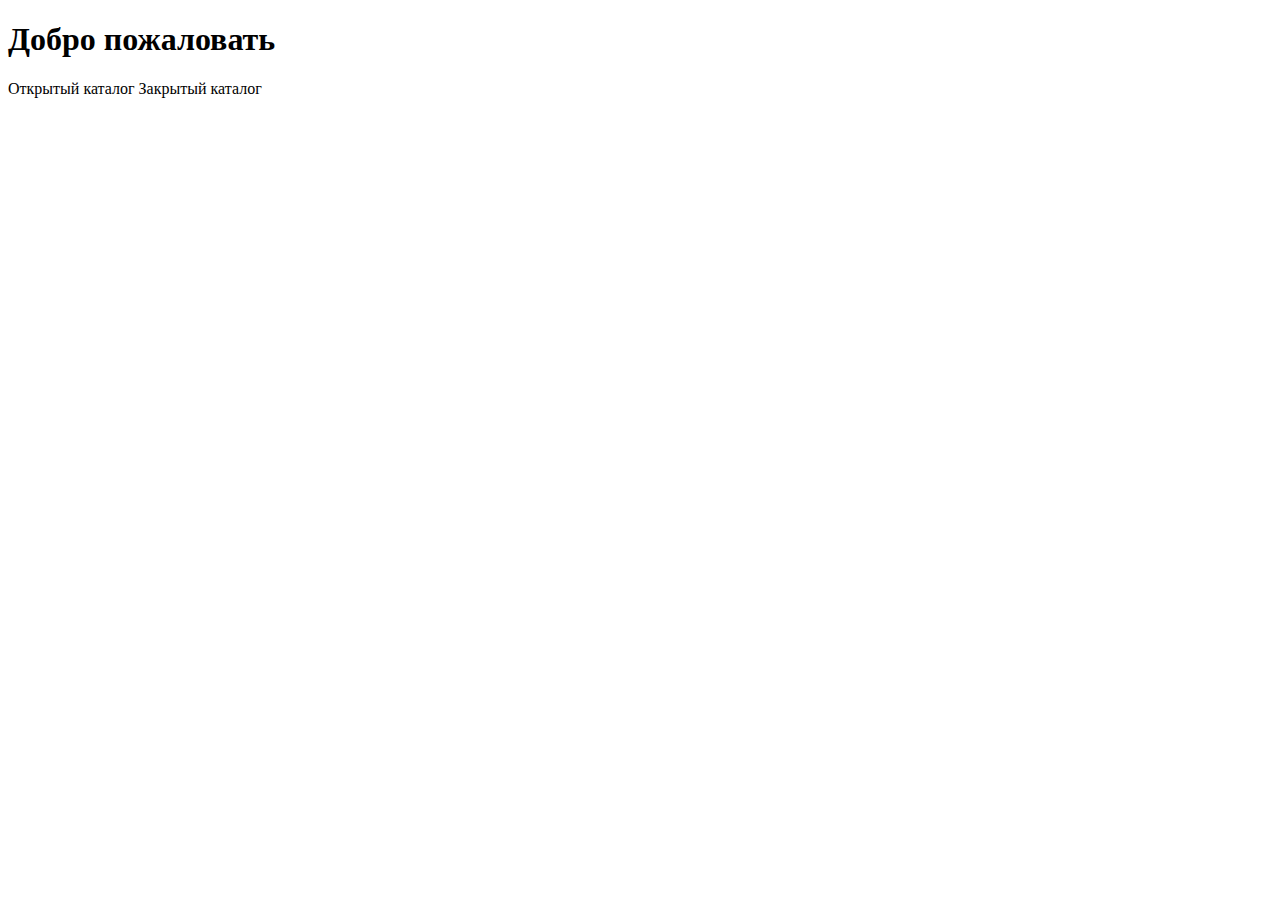
<file: src/main/resources/templates/index.html>
<!DOCTYPE HTML>
<html xmlns:th="http://www.thymeleaf.org">
<head>
    <meta charset="UTF-8" />
    <title>Welcome</title>
    <link rel="stylesheet" type="text/css" th:href="@{/css/style.css}"/>
</head>
<body>
<h1>Добро пожаловать</h1>
<a th:href="@{/publicLibrary}">Открытый каталог</a>
<a th:href="@{/privateLibrary}">Закрытый каталог</a>
</body>
</html>
</file>
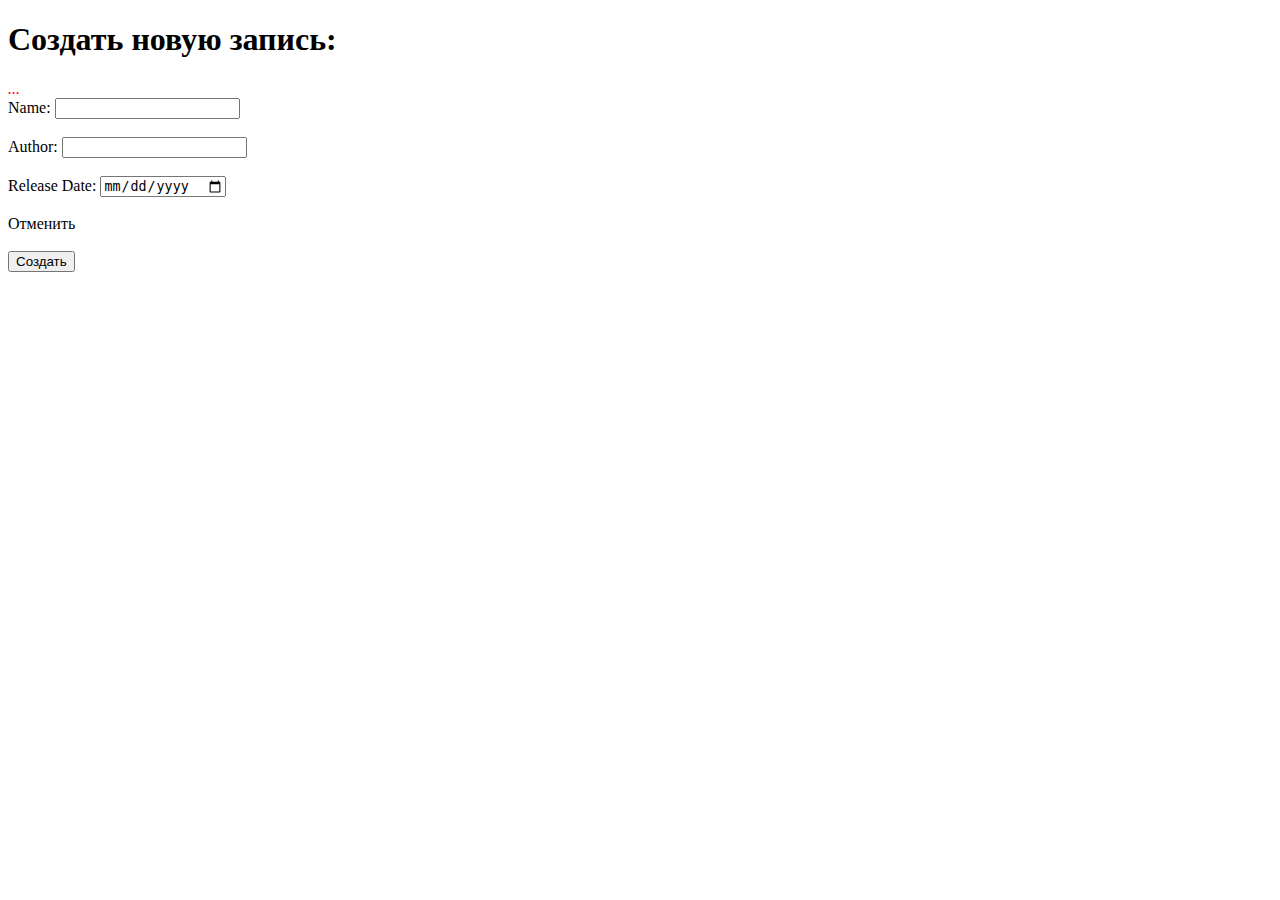
<file: src/main/resources/templates/privateLibraryAddBook.html>
<!DOCTYPE HTML>
<html xmlns:th="http://www.thymeleaf.org">
<head>
    <meta charset="UTF-8" />
    <title>Добавить книгу</title>
    <link rel="stylesheet" type="text/css" th:href="@{/css/style.css}"/>
</head>
<body>
<h1>Создать новую запись:</h1>
<div th:if="${errorMessage}" th:utext="${errorMessage}"
     style="color:red;font-style:italic;">
    ...
</div>
<form th:action="@{/privateLibrary/books/addBook}" th:object="${book}" method="POST" accept-charset="utf-8">
    <input type="hidden" th:field="*{isPrivate}"/>
    Name:
    <input type="text" th:field="*{name}"/>
    <br/><br/>
    Author:
    <input type="text" th:field="*{author}"/>
    <br/><br/>
    Release Date:
    <input type="date" th:value="*{releaseDate}" th:field="*{releaseDate}"/>
    <br/><br/>
    <a th:href="@{/privateLibrary}">Отменить</a>
    <br/><br/>
    <input type="submit" value="Создать" />
</form>
<br/>
</body>
</html>
</file>
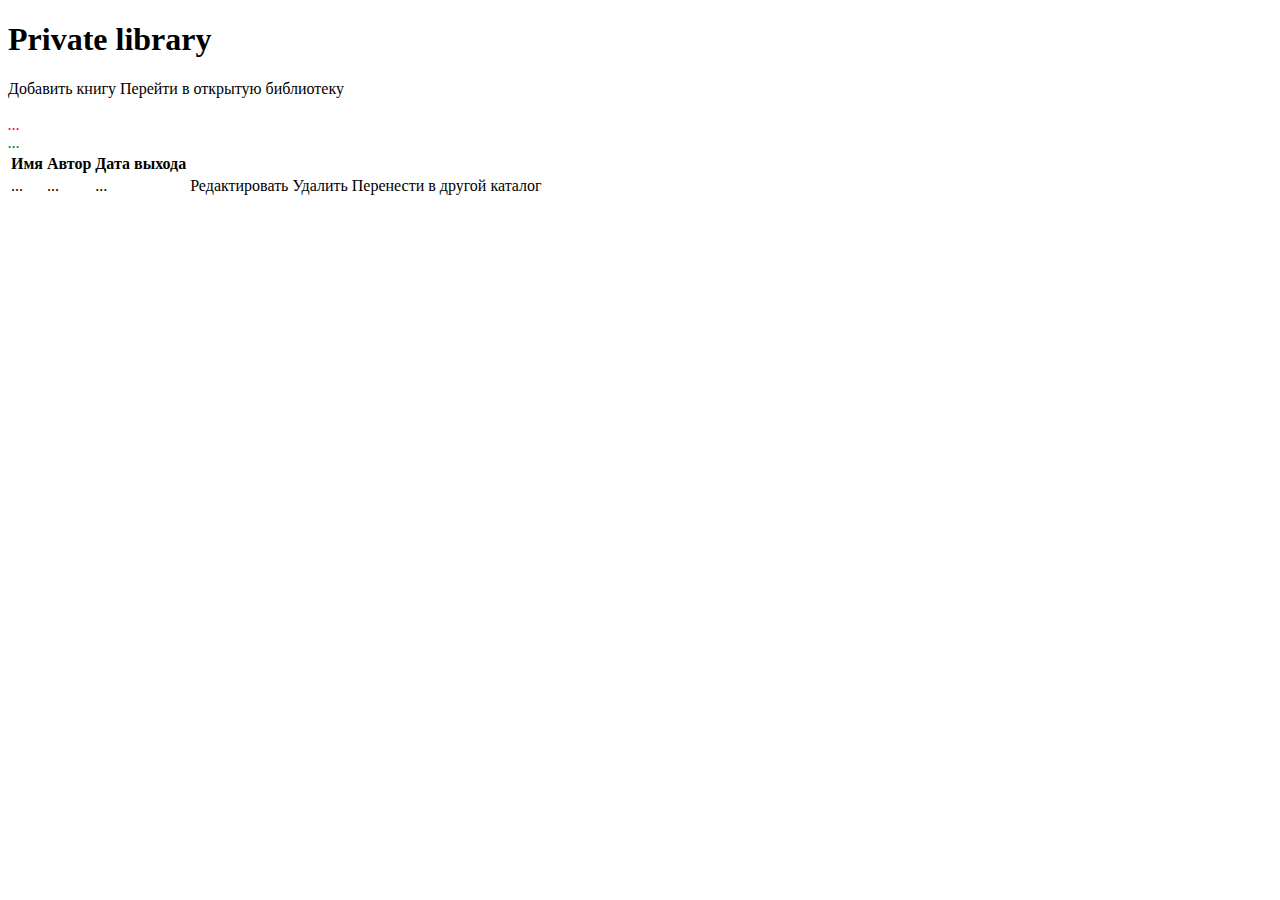
<file: src/main/resources/templates/privateLibraryBookList.html>
<!DOCTYPE HTML>
<html xmlns:th="http://www.thymeleaf.org">
<head>
    <meta charset="UTF-8" />
    <title>Private Library</title>
    <link rel="stylesheet" type="text/css" th:href="@{/css/style.css}"/>
</head>
<body>
<h1>Private library</h1>
<a th:href="@{/privateLibrary/books/addBook}">Добавить книгу</a>
<a th:align="right" th:href="@{/publicLibrary}">Перейти в открытую библиотеку</a>
<br/><br/>

<div th:if="${errorMessage}" th:utext="${errorMessage}"
     style="color:red;font-style:italic;">
    ...
</div>
<div th:if="${successMessage}" th:utext="${successMessage}"
     style="color:green;font-style:italic;">
    ...
</div >

<div>
    <table th:border="1">
        <tr>
            <th>Имя</th>
            <th>Автор</th>
            <th>Дата выхода</th>
        </tr>
        <tr th:each ="book : ${books}">
            <td th:utext="${book.name}">...</td>
            <td th:utext="${book.author}">...</td>
            <td th:utext="${#dates.format(book.releaseDate, 'dd.MM.yyyy')}">...</td>
            <td><a th:href="@{/privateLibrary/books/edit/{id}(id=${book.id})}">Редактировать</a></td>
            <td><a th:href="@{/privateLibrary/books/delete/{id}(id=${book.id})}"
               class="btn btn-danger btn-sm py-1"
               th:data-confirm-delete="|Вы уверены, что хотите удалить книгу ${book.toShortString()}?|"
               onclick="return confirm(this.getAttribute('data-confirm-delete'))">
                Удалить
            </a></td>
            <td><a th:href="@{/privateLibrary/books/move/{id}(id=${book.id})}"
                   class="btn btn-danger btn-sm py-1"
                   th:data-confirm-delete="|Вы уверены, что хотите переместить книгу ${book.toShortString()} в другой каталог?|"
                   onclick="return confirm(this.getAttribute('data-confirm-delete'))">
                Перенести в другой каталог
            </a></td>
        </tr>
    </table>
</div>
</body>
</html>
</file>
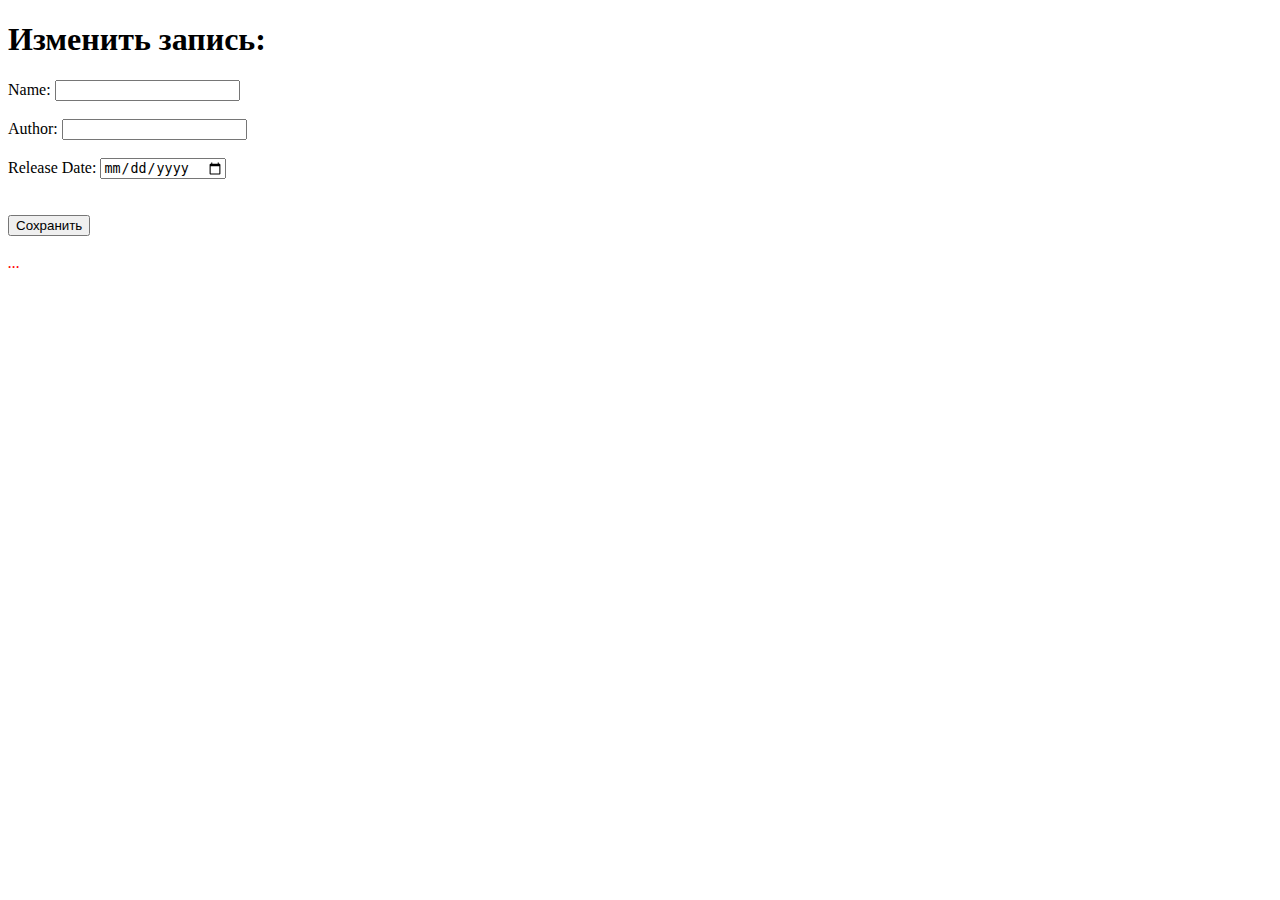
<file: src/main/resources/templates/privateLibraryUpdateBook.html>
<!DOCTYPE HTML>
<html xmlns:th="http://www.thymeleaf.org">
<head>
    <meta charset="UTF-8" />
    <title>Изменить книгу</title>
    <link rel="stylesheet" type="text/css" th:href="@{/css/style.css}"/>
</head>
<body>
<h1>Изменить запись:</h1>
<form th:action="@{/privateLibrary/books/{id}(id=${book.id})}" th:object="${book}" method="POST" accept-charset="utf-8">
    <input type="hidden" th:value="*{isPrivate}" th:field="*{isPrivate}"/>
    Name:
    <input type="text" th:field="*{name}" />
    <br/><br/>
    Author:
    <input type="text" th:field="*{author}" /><br/><br/>
    Release Date:
    <input type="date" th:value="*{releaseDate}" th:field="*{releaseDate}"/>
    <br/><br/><br/>
    <input type="submit" value="Сохранить" />
</form>
<br/>
<div th:if="${errorMessage}" th:utext="${errorMessage}"
     style="color:red;font-style:italic;">
    ...
</div>
</body>
</html>
</file>
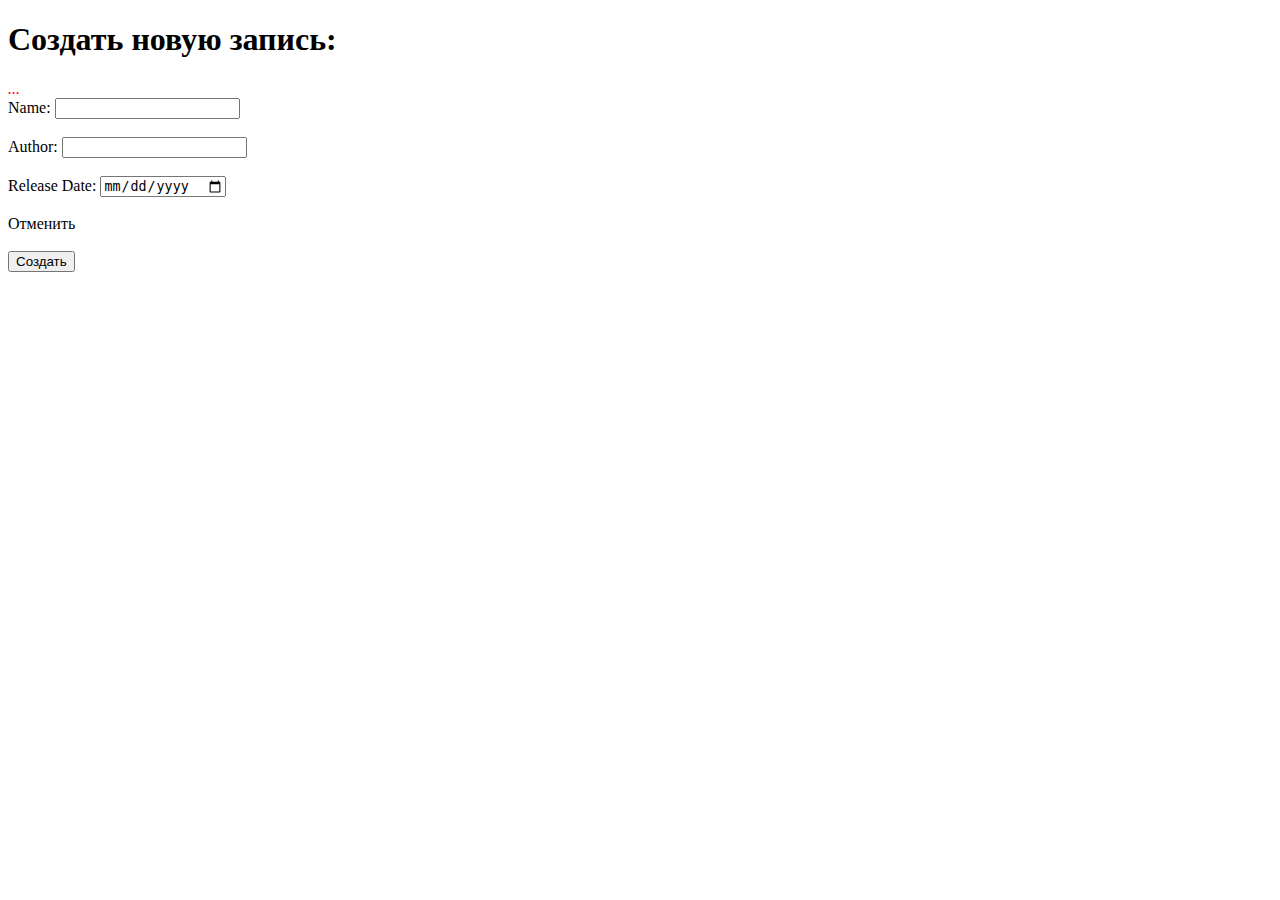
<file: src/main/resources/templates/publicLibraryAddBook.html>
<!DOCTYPE HTML>
<html xmlns:th="http://www.thymeleaf.org">
<head>
    <meta charset="UTF-8" />
    <title>Добавить книгу</title>
    <link rel="stylesheet" type="text/css" th:href="@{/css/style.css}"/>
</head>
<body>
<h1>Создать новую запись:</h1>
<div th:if="${errorMessage}" th:utext="${errorMessage}"
     style="color:red;font-style:italic;">
    ...
</div>
<form th:action="@{/publicLibrary/books/addBook}" th:object="${book}" method="POST" accept-charset="utf-8">
    <input type="hidden" th:field="*{isPrivate}"/>
    Name:
    <input type="text" th:field="*{name}" />
    <br/><br/>
    Author:
    <input type="text" th:field="*{author}" />
    <br/><br/>
    Release Date:
    <input type="date" th:value="*{releaseDate}" th:field="*{releaseDate}"/>
    <br/><br/>
    <a th:href="@{/privateLibrary}">Отменить</a>
    <br/><br/>
    <input type="submit" value="Создать" />
</form>
<br/>
</body>
</html>
</file>
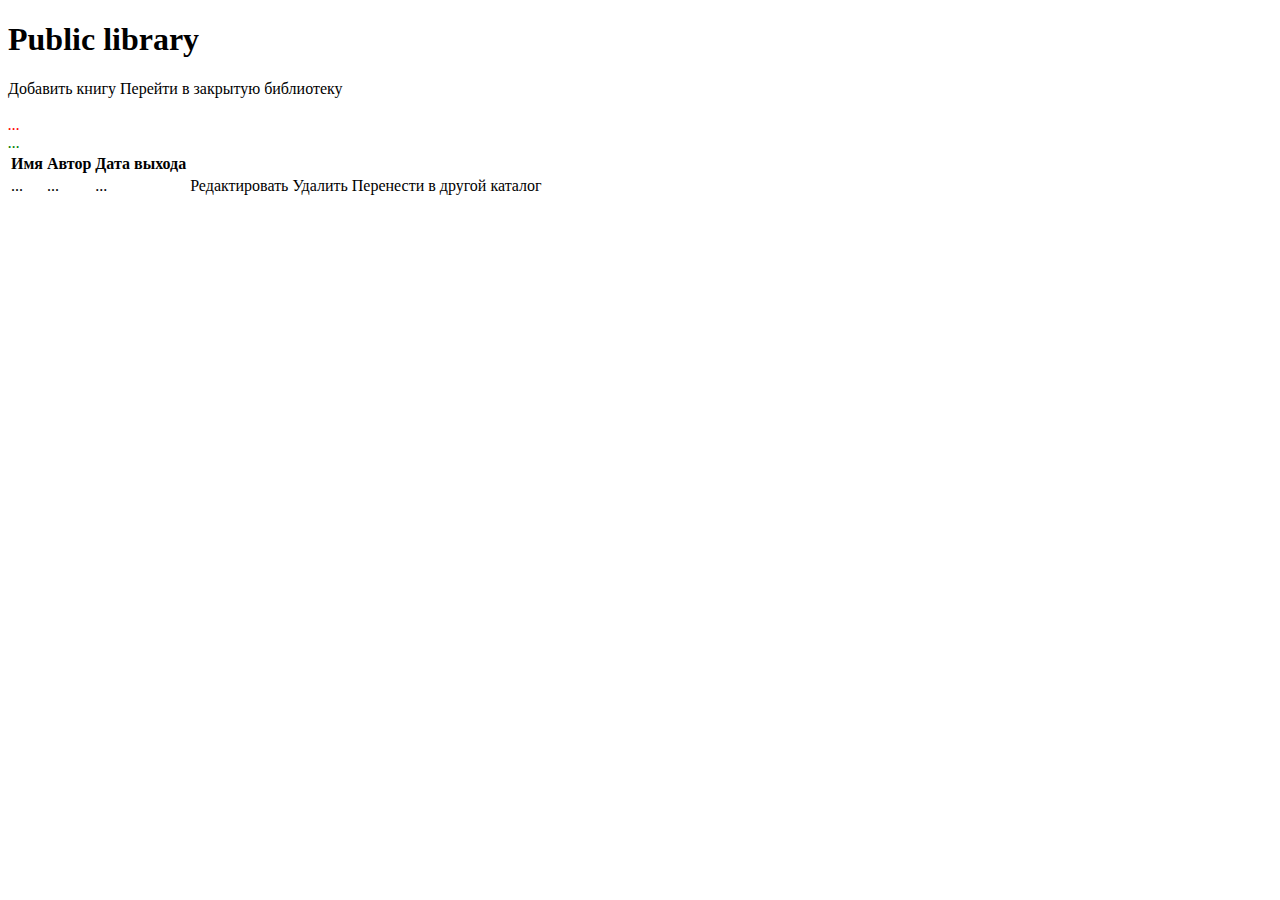
<file: src/main/resources/templates/publicLibraryBookList.html>
<!DOCTYPE HTML>
<html xmlns:th="http://www.thymeleaf.org">
<head>
    <meta charset="UTF-8" />
    <title>Public Library</title>
    <link rel="stylesheet" type="text/css" th:href="@{/css/style.css}"/>
</head>
<body>
<h1>Public library</h1>
<a th:href="@{/publicLibrary/books/addBook}">Добавить книгу</a>
<a th:align="right" th:href="@{/privateLibrary}">Перейти в закрытую библиотеку</a>
<br/><br/>
<div th:if="${errorMessage}" th:utext="${errorMessage}"
     style="color:red;font-style:italic;">
    ...
</div>
<div th:if="${successMessage}" th:utext="${successMessage}"
     style="color:green;font-style:italic;">
    ...
</div >
<div>
    <table th:border="1">
        <tr>
            <th>Имя</th>
            <th>Автор</th>
            <th>Дата выхода</th>
        </tr>
        <tr th:each ="book : ${books}">
            <td th:utext="${book.name}">...</td>
            <td th:utext="${book.author}">...</td>
            <td th:utext="${#dates.format(book.releaseDate, 'dd.MM.yyyy')}">...</td>
            <td><a th:href="@{/publicLibrary/books/edit/{id}(id=${book.id})}">Редактировать</a></td>
            <td><a th:href="@{/publicLibrary/books/delete/{id}(id=${book.id})}"
                   class="btn btn-danger btn-sm py-1"
                   th:data-confirm-delete="|Вы уверены, что хотите удалить книгу ${book.name}?|"
                   onclick="return confirm(this.getAttribute('data-confirm-delete'))">
                Удалить
            </a></td>
            <td><a th:href="@{/publicLibrary/books/move/{id}(id=${book.id})}"
                   class="btn btn-danger btn-sm py-1"
                   th:data-confirm-delete="|Вы уверены, что хотите переместить книгу ${book.toShortString()} в другой каталог?|"
                   onclick="return confirm(this.getAttribute('data-confirm-delete'))">
                Перенести в другой каталог
            </a></td>
        </tr>
    </table>
</div>
</body>
</html>
</file>
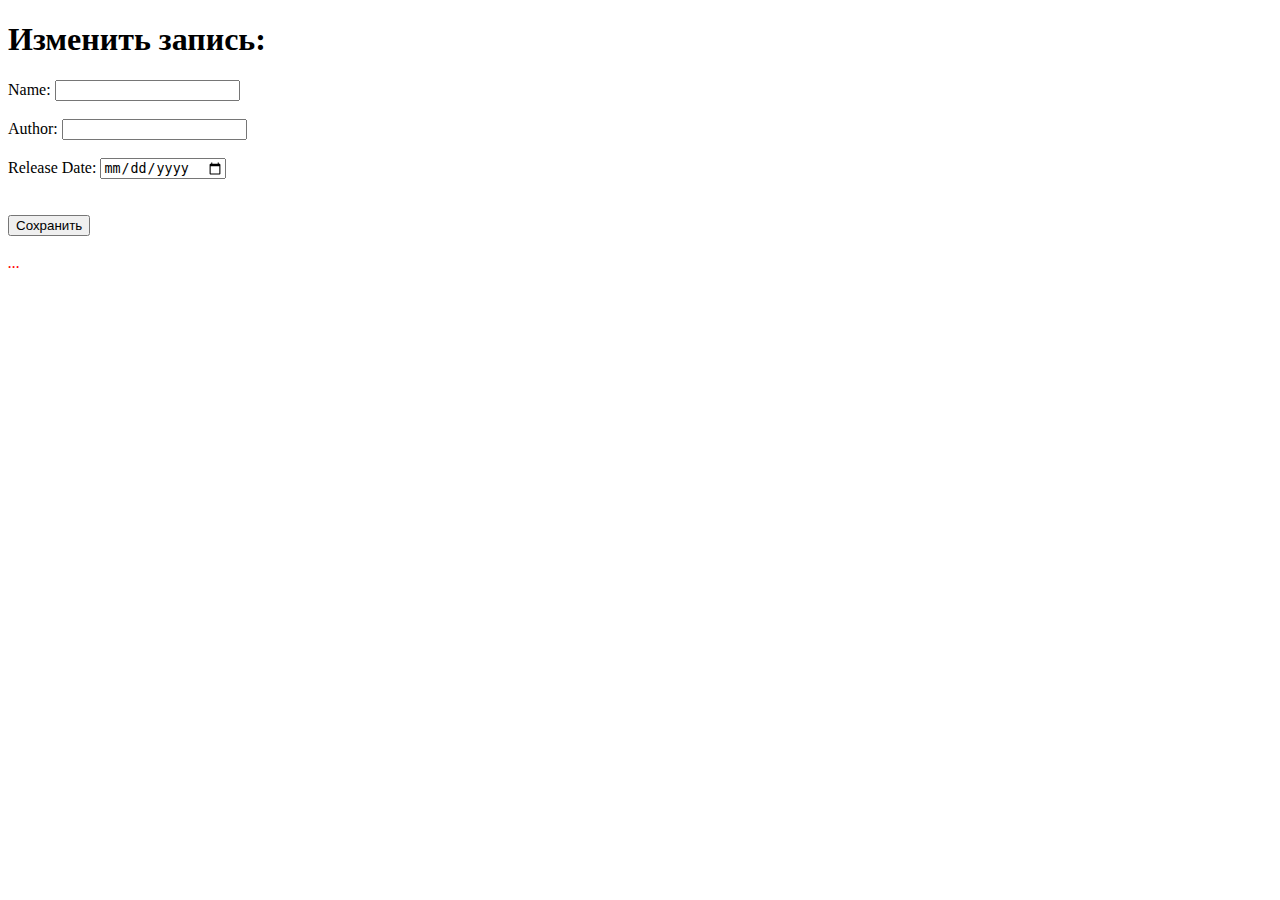
<file: src/main/resources/templates/publicLibraryUpdateBook.html>
<!DOCTYPE HTML>
<html xmlns:th="http://www.thymeleaf.org">
<head>
    <meta charset="UTF-8" />
    <title>Изменить книгу</title>
    <link rel="stylesheet" type="text/css" th:href="@{/css/style.css}"/>
</head>
<body>
<h1>Изменить запись:</h1>
<form th:action="@{/publicLibrary/books/{id}(id=${book.id})}" th:object="${book}" method="POST" accept-charset="utf-8">
    <input type="hidden" th:value="*{isPrivate}" th:field="*{isPrivate}"/>
    Name:
    <input type="text" th:field="*{name}" />
    <br/><br/>
    Author:
    <input type="text" th:field="*{author}" />
    <br/><br/>
    Release Date:
    <input type="date" th:value="*{releaseDate}" th:field="*{releaseDate}"/>
    <br/><br/><br/>
    <input type="submit" value="Сохранить" />
</form>
<br/>
<div th:if="${errorMessage}" th:utext="${errorMessage}"
     style="color:red;font-style:italic;">
    ...
</div>
</body>
</html>
</file>
